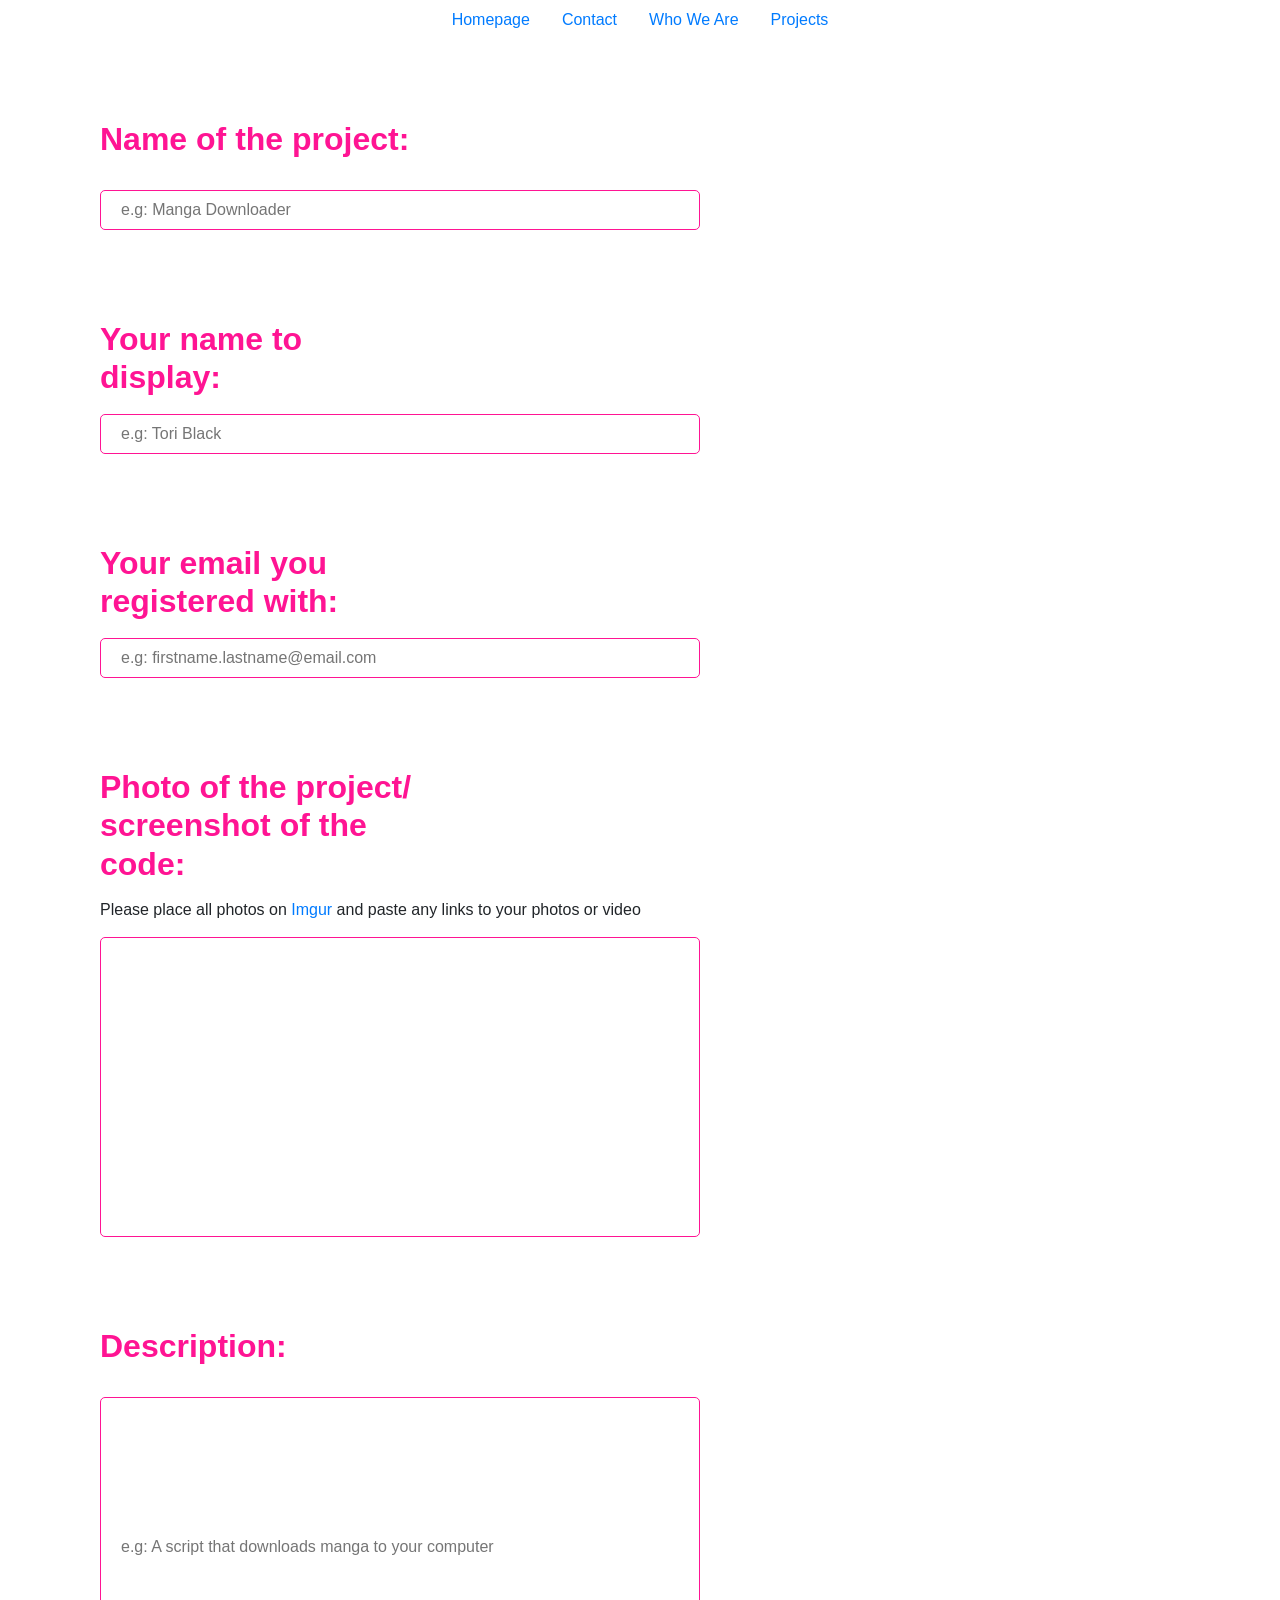
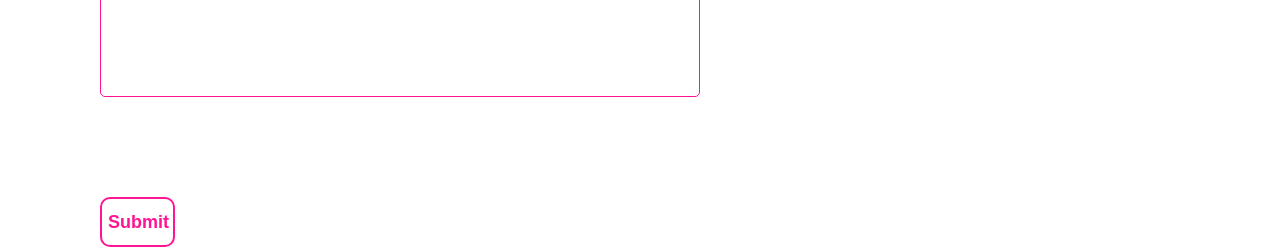
<file: HTML/add_project.html>
<!DOCTYPE html>
    <html>
        <head>
            <!--Bootstrap-->
            <link rel="stylesheet" href="https://stackpath.bootstrapcdn.com/bootstrap/4.1.3/css/bootstrap.min.css" integrity="sha384-MCw98/SFnGE8fJT3GXwEOngsV7Zt27NXFoaoApmYm81iuXoPkFOJwJ8ERdknLPMO" crossorigin="anonymous">
            <script src="https://code.jquery.com/jquery-3.3.1.slim.min.js" integrity="sha384-q8i/X+965DzO0rT7abK41JStQIAqVgRVzpbzo5smXKp4YfRvH+8abtTE1Pi6jizo" crossorigin="anonymous"></script>
            <script src="https://cdnjs.cloudflare.com/ajax/libs/popper.js/1.14.3/umd/popper.min.js" integrity="sha384-ZMP7rVo3mIykV+2+9J3UJ46jBk0WLaUAdn689aCwoqbBJiSnjAK/l8WvCWPIPm49" crossorigin="anonymous"></script>
            <script src="https://stackpath.bootstrapcdn.com/bootstrap/4.1.3/js/bootstrap.min.js" integrity="sha384-ChfqqxuZUCnJSK3+MXmPNIyE6ZbWh2IMqE241rYiqJxyMiZ6OW/JmZQ5stwEULTy" crossorigin="anonymous"></script>
            <!--Custom Stylesheets-->
            <link rel="Stylesheet" href="../CSS/add_project.css">
        
            <title>Submit a Project</title>
        </head>
        <body>
            <div id="NavBarDiv">
            <nav>
                <ul class="nav justify-content-center">
                    <li class="nav-item">
                        <a class="nav-link active" href="../index.html">Homepage</a>
                    </li>
                    <li class="nav-item">
                        <a class="nav-link active" href="contact.html">Contact</a>
                    </li>
                    <li class="nav-item">
                        <a class="nav-link active" href="team_about.html">Who We Are</a>
                    </li>
                    <li class="nav-item">
                        <a class="nav-link active" href="../PHP/projects.php">Projects</a>
                    </li>
                </ul>
            </nav>
        </div>
            <form id="project-submit-form" method="POST"  action="../PHP/submit_project.php">
                <div id="goback">
                    <a href="projects.html">Go Back to Projects</a>
                </div>
                <div id="subform">
                    <div class="question">
                        <h2 class="headline">Name of the project:</h2>
                        <input type="text" style="height:40px;" name="project_name"required placeholder="e.g: Manga Downloader">
                    </div>
                    <div class="question">
                        <h2 class="headline">Your name to display:</h2><br>
                        <input type="text" name="user_name" style="height:40px;" required placeholder="e.g: Tori Black">
                    </div>
                    <div class="question">
                        <h2 class="headline">Your email you registered with:</h2><br>
                        <input type="email" name="user_email" style="height:40px;" required placeholder="e.g: firstname.lastname@email.com">
                    </div>
                    <div class="question">
                        <h2 class="headline">Photo of the project/<br>screenshot of the code:</h2><br><br><br>
                        <h6 style="left: 100px;position: relative;">
                            Please place all photos on <a href="https://imgur.com/" target="_blank">Imgur</a>
                            and paste any links to your photos or video
                        </h6>     
                        <input type="text" name="media_links">
                        
                    </div>
                    <div class="question">
                        <h2 class="headline">Description:</h2>   
                        <input type="text" name="description" required placeholder="e.g: A script that downloads manga to your computer">
                    </div>     
                </div>
                <div id="submit">
                    <!--<a href="thank_you.html">Submit</a>-->
                    <input type="submit"> </input>
                </div>
            </form>
            

        </body>
</html>
</file>
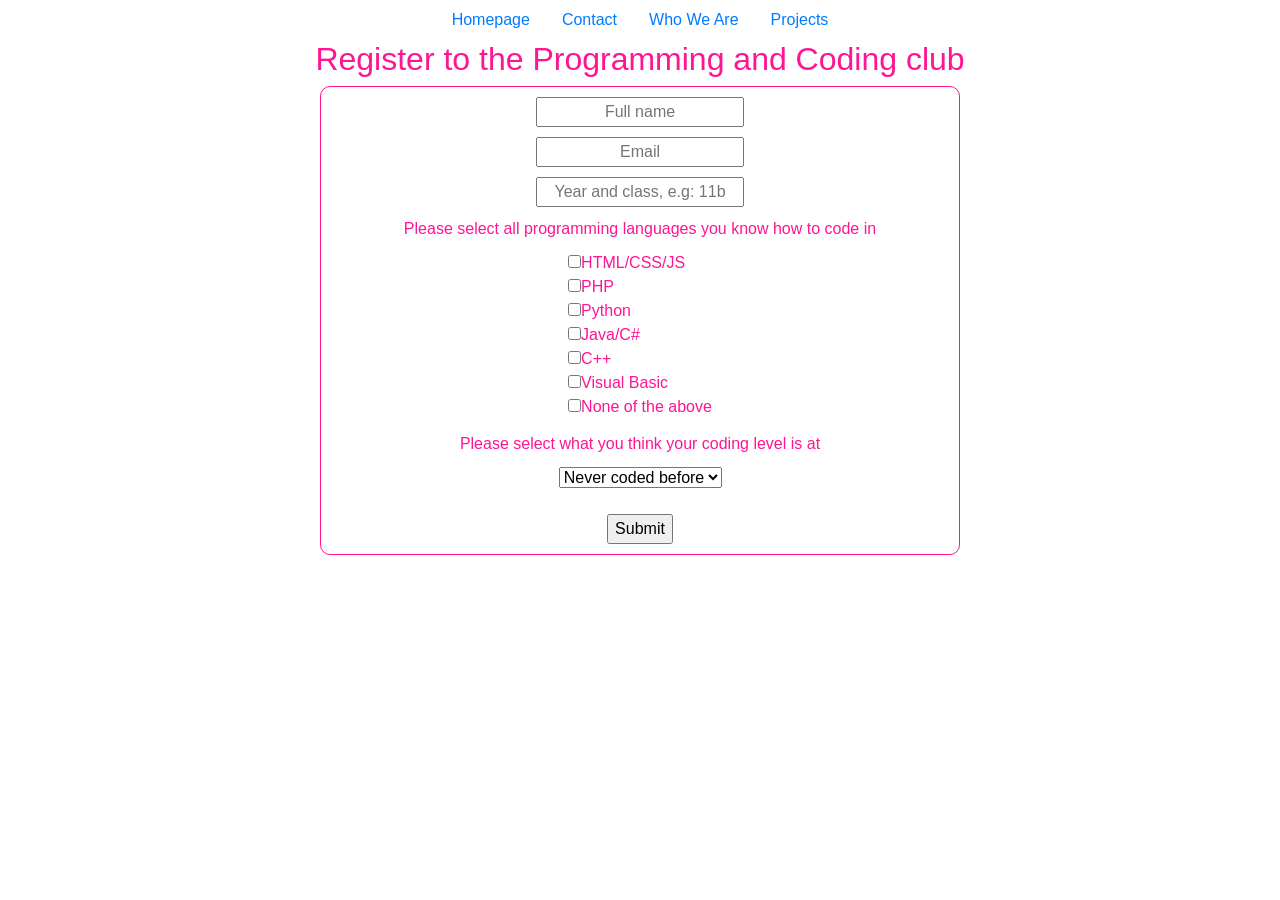
<file: HTML/contact.html>
<!DOCTYPE html>
<html>
    <head>
        <!--Bootstrap-->
        <link rel="stylesheet" href="https://stackpath.bootstrapcdn.com/bootstrap/4.1.3/css/bootstrap.min.css" integrity="sha384-MCw98/SFnGE8fJT3GXwEOngsV7Zt27NXFoaoApmYm81iuXoPkFOJwJ8ERdknLPMO" crossorigin="anonymous">
        <script src="https://code.jquery.com/jquery-3.3.1.slim.min.js" integrity="sha384-q8i/X+965DzO0rT7abK41JStQIAqVgRVzpbzo5smXKp4YfRvH+8abtTE1Pi6jizo" crossorigin="anonymous"></script>
        <script src="https://cdnjs.cloudflare.com/ajax/libs/popper.js/1.14.3/umd/popper.min.js" integrity="sha384-ZMP7rVo3mIykV+2+9J3UJ46jBk0WLaUAdn689aCwoqbBJiSnjAK/l8WvCWPIPm49" crossorigin="anonymous"></script>
        <script src="https://stackpath.bootstrapcdn.com/bootstrap/4.1.3/js/bootstrap.min.js" integrity="sha384-ChfqqxuZUCnJSK3+MXmPNIyE6ZbWh2IMqE241rYiqJxyMiZ6OW/JmZQ5stwEULTy" crossorigin="anonymous"></script>
        <!--Custom Stylesheets-->
        <link rel="Stylesheet" href="../CSS/contact.css">

        <title>Contact</title>
    </head>
    <body>
        <div id="NavBarDiv">
            <nav>
                <ul class="nav justify-content-center">
                    <li class="nav-item">
                        <a class="nav-link active" href="../index.html">Homepage</a>
                    </li>
                    <li class="nav-item">
                        <a class="nav-link active" href="contact.html">Contact</a>
                    </li>
                    <li class="nav-item">
                        <a class="nav-link active" href="team_about.html">Who We Are</a>
                    </li>
                    <li class="nav-item">
                        <a class="nav-link active" href="../PHP/projects.php">Projects</a>
                    </li>
                </ul>
            </nav>
        </div>
        <div id="container">
            <h2>Register to the Programming and Coding club</h2>
            <div id="register_form_div">
                <form id="form" method="POST"  action="../PHP/register.php"> <!--action="../PHP/register.php"-->
                    <input class="register_input" name="name_input"type="text" required placeholder="Full name"><br>
                    <input class="register_input" name="email_input"type="email" placeholder="Email" required><br>
                    <input class="register_input" name="year_level_input"type="text" required placeholder="Year and class, e.g: 11b">
                    <br>
                    <p>Please select all programming languages you know how to code in</p>
                    <div id="coding_experience_input" onchange="handleCheckbox(this);">
                        <input type="checkbox" name="coding_experience[]" value="HTML/CSS/JS" >HTML/CSS/JS
                        <br>
                        <input type="checkbox" name="coding_experience[]" value="PHP">PHP
                        <br>
                        <input type="checkbox" name="coding_experience[]" value="Python">Python
                        <br>
                        <input type="checkbox" name="coding_experience[]" value="Java/C#">Java/C#
                        <br>
                        <input type="checkbox" name="coding_experience[]" value="C++">C++
                        <br>
                        <input type="checkbox" name="coding_experience[]" value="Visual Basic">Visual Basic
                        <br>
                        <input id="None" type="checkbox" name="coding_experience[]" value="None of the above" >None of the above
                        <br>
                    </div>
                    <br>
                    <p> Please select what you think your coding level is at</p>
                    <div id="coding_level_input">
                        <select required name="coding_level">
                            <option value="Noob" name="Noob">Never coded before</option>
                            <option value="Beginner" name="Beginner">Beginner</option>
                            <option value="Intermediate" name="Intermediate">Intermediate</option>
                            <option value="Advanced" name="Advanced">Advanced</option>
                        </select>
    
                    </div>
                    <br>
                    <input id="submit_btn" type="submit" value="Submit"onclick="set_coding_experience();">  
                </form>
            </div>
        </div>
        
        <script>
            
            
            function set_coding_experience(){
                var checkboxArray = document.getElementsByName("coding_experience[]");
                var None_above_index = checkboxArray[checkboxArray.length -1];
                var unChecked = []
                if(1 == 1){
                    checkboxArray.forEach(function(val){
                        if (!val.checked){
                            unChecked.push(val);
                            if(val.value === None_above_index){
                                val.checked = true;
                                console.log("Val checked",val.checked);
                            }
                        }
                    })
                    console.log(unChecked);
                
                }
                //console.log(checkboxArray);
                $("#form").submit();            
            }
            
            function handleCheckbox(checkbox_div){
                var checkboxArray = Array.from(document.getElementsByName("coding_experience[]"));
                var None_above_index = checkboxArray[checkboxArray.length -1];
                var slicedArray = checkboxArray.slice(0,-1);
                if(None_above_index.checked){ // check if others 
                    slicedArray.forEach(function(val){
                        val.checked = false;
                    })
                }
            }
                
        </script>
    </body>
</html>
</file>
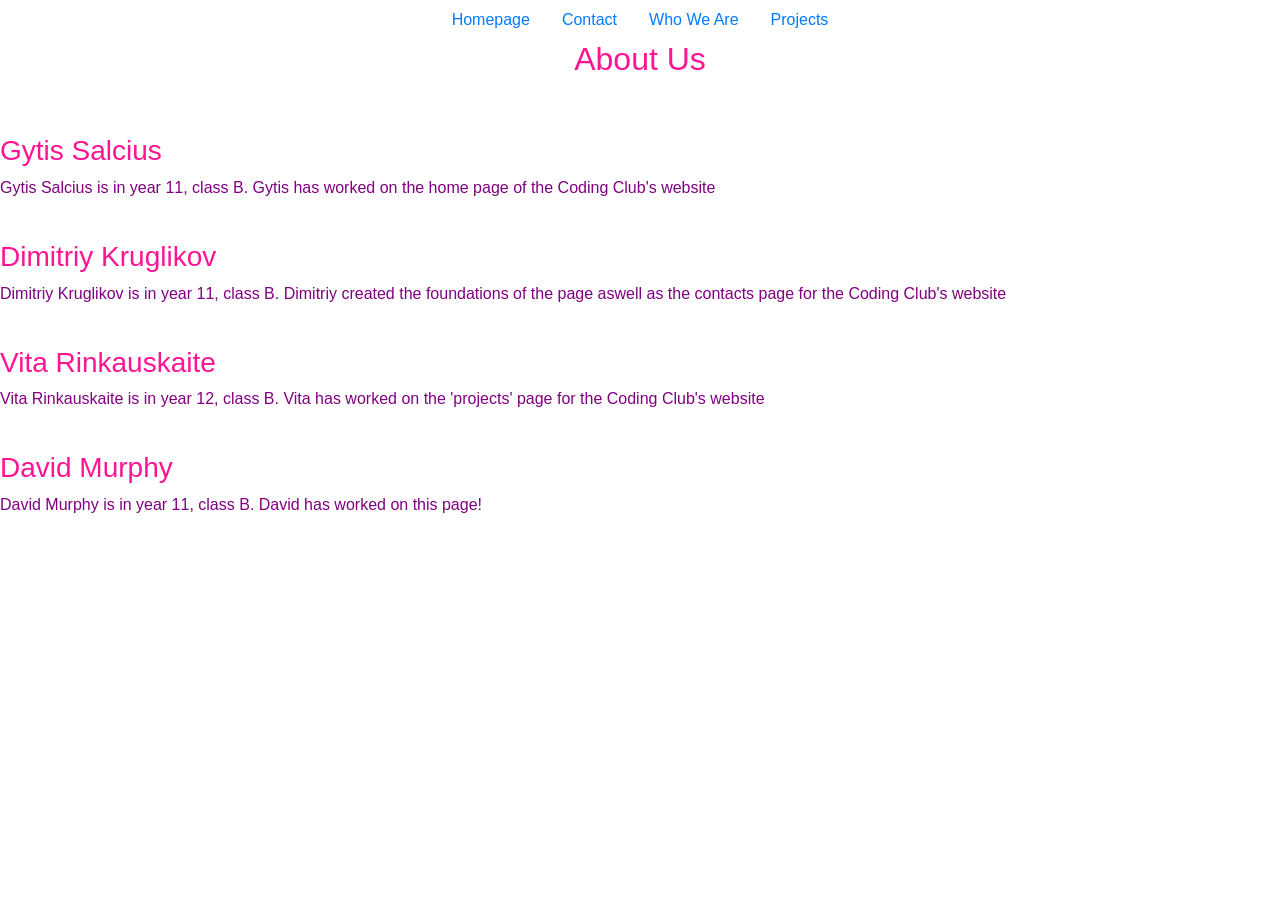
<file: HTML/team_about.html>
<!DOCTYPE html>
<html>
    <head>
        <!--Bootstrap-->
        <link rel="stylesheet" href="https://stackpath.bootstrapcdn.com/bootstrap/4.1.3/css/bootstrap.min.css" integrity="sha384-MCw98/SFnGE8fJT3GXwEOngsV7Zt27NXFoaoApmYm81iuXoPkFOJwJ8ERdknLPMO" crossorigin="anonymous">
        <script src="https://code.jquery.com/jquery-3.3.1.slim.min.js" integrity="sha384-q8i/X+965DzO0rT7abK41JStQIAqVgRVzpbzo5smXKp4YfRvH+8abtTE1Pi6jizo" crossorigin="anonymous"></script>
        <script src="https://cdnjs.cloudflare.com/ajax/libs/popper.js/1.14.3/umd/popper.min.js" integrity="sha384-ZMP7rVo3mIykV+2+9J3UJ46jBk0WLaUAdn689aCwoqbBJiSnjAK/l8WvCWPIPm49" crossorigin="anonymous"></script>
        <script src="https://stackpath.bootstrapcdn.com/bootstrap/4.1.3/js/bootstrap.min.js" integrity="sha384-ChfqqxuZUCnJSK3+MXmPNIyE6ZbWh2IMqE241rYiqJxyMiZ6OW/JmZQ5stwEULTy" crossorigin="anonymous"></script>
        <!--Custom Stylesheets-->
        <link rel="Stylesheet" href="../CSS/team_about.css">

        <title>About Us</title>
    </head>
    <body>
        

        <div id="NavBarDiv">
            <nav>
                <ul class="nav justify-content-center">
                    <li class="nav-item">
                        <a class="nav-link active" href="index.html">Homepage</a>
                    </li>
                    <li class="nav-item">
                        <a class="nav-link active" href="contact.html">Contact</a>
                    </li>
                    <li class="nav-item">
                        <a class="nav-link active" href="team_about.html">Who We Are</a>
                    </li>
                    <li class="nav-item">
                        <a class="nav-link active" href="../PHP/projects.php">Projects</a>
                    </li>
                </ul>
            </nav>
        </div>
        <h2 class='title'>About Us</h2>
        <br>
        <br>
        <a href="https://github.com/Gytis2030">
        
            <h3 class=words >Gytis Salcius</h3>
        </a>        
        <p class=word>Gytis Salcius is in year 11, class B. Gytis has worked on the home page of the Coding Club's website  </p>
        <br>
        <a href="https://github.com/Gaysha1337">
            <h3 class=words>Dimitriy Kruglikov</h3>
        </a>

        <p class=word>Dimitriy Kruglikov is in year 11, class B. Dimitriy created the foundations of the page aswell as the contacts page for the Coding Club's website</p>
        <br>
        <a href="https://github.com/Ninasilvi">
            <h3 class=words>Vita Rinkauskaite</h3>
    </a>
        <p class=word>Vita Rinkauskaite is in year 12, class B. Vita has worked on the 'projects' page for the Coding Club's website</p>
        <br>
        <a href="https://github.com/dahomu">
            <h3 class=words>David Murphy</h3>
        </a>       
        <p class=word>David Murphy is in year 11, class B. David has worked on this page!</p>       
    </body>

</html>
</file>
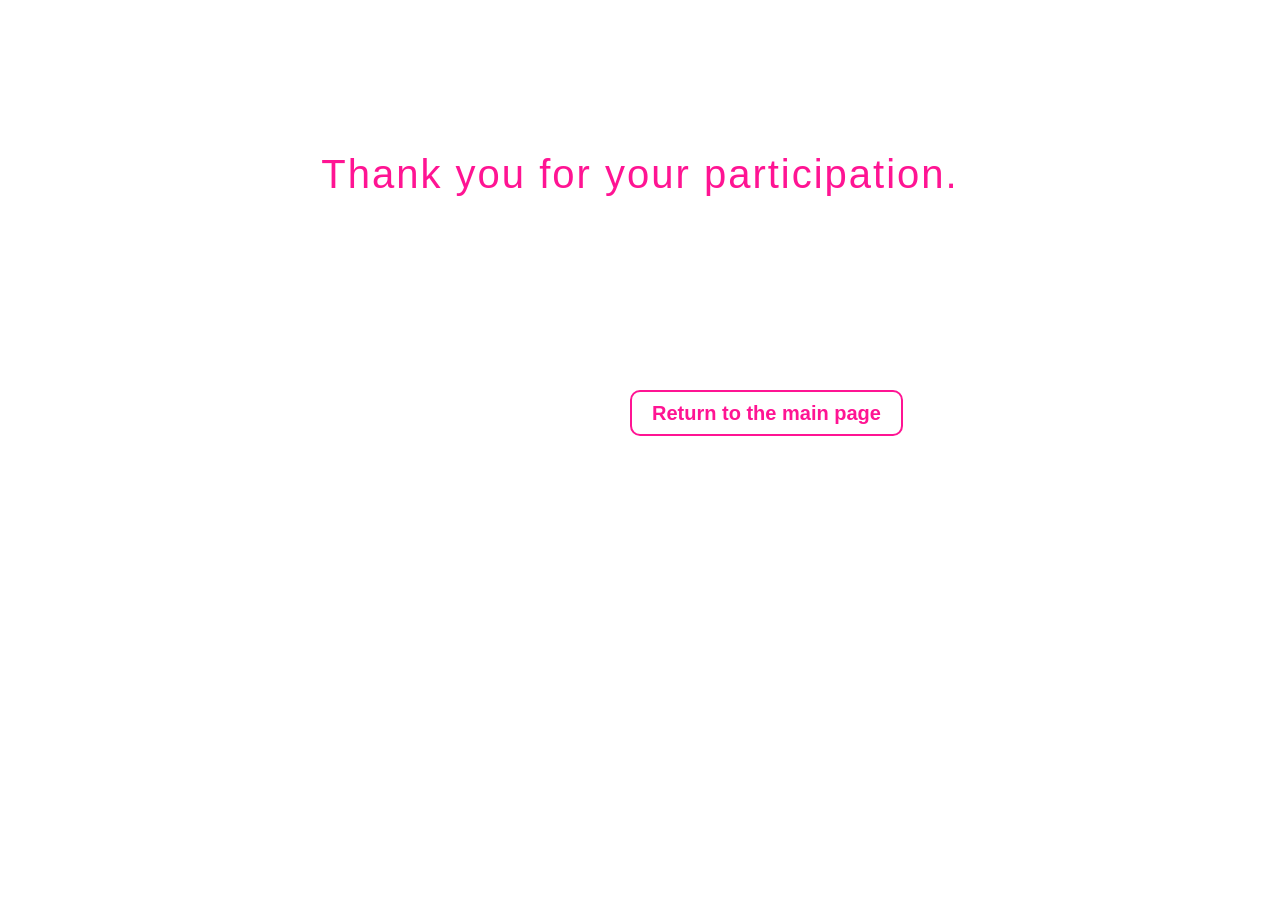
<file: HTML/thank_you.html>
<!DOCTYPE html>
<html>
        <head>
            <!--Bootstrap-->
            <link rel="stylesheet" href="https://stackpath.bootstrapcdn.com/bootstrap/4.1.3/css/bootstrap.min.css" integrity="sha384-MCw98/SFnGE8fJT3GXwEOngsV7Zt27NXFoaoApmYm81iuXoPkFOJwJ8ERdknLPMO" crossorigin="anonymous">
            <script src="https://code.jquery.com/jquery-3.3.1.slim.min.js" integrity="sha384-q8i/X+965DzO0rT7abK41JStQIAqVgRVzpbzo5smXKp4YfRvH+8abtTE1Pi6jizo" crossorigin="anonymous"></script>
            <script src="https://cdnjs.cloudflare.com/ajax/libs/popper.js/1.14.3/umd/popper.min.js" integrity="sha384-ZMP7rVo3mIykV+2+9J3UJ46jBk0WLaUAdn689aCwoqbBJiSnjAK/l8WvCWPIPm49" crossorigin="anonymous"></script>
            <script src="https://stackpath.bootstrapcdn.com/bootstrap/4.1.3/js/bootstrap.min.js" integrity="sha384-ChfqqxuZUCnJSK3+MXmPNIyE6ZbWh2IMqE241rYiqJxyMiZ6OW/JmZQ5stwEULTy" crossorigin="anonymous"></script>
            <!--Custom Stylesheets-->
            <link rel="Stylesheet" href= ../CSS/thank_you.css>

            <title>Thank you for participation</title>
        </head>
        <body>
            <div id="thanks">
                <h1>Thank you for your participation.</h1>
            </div>
            <div id="return">
                <a href="../index.html">Return to the main page</a>
            </div>
        </body>
</html>
</file>
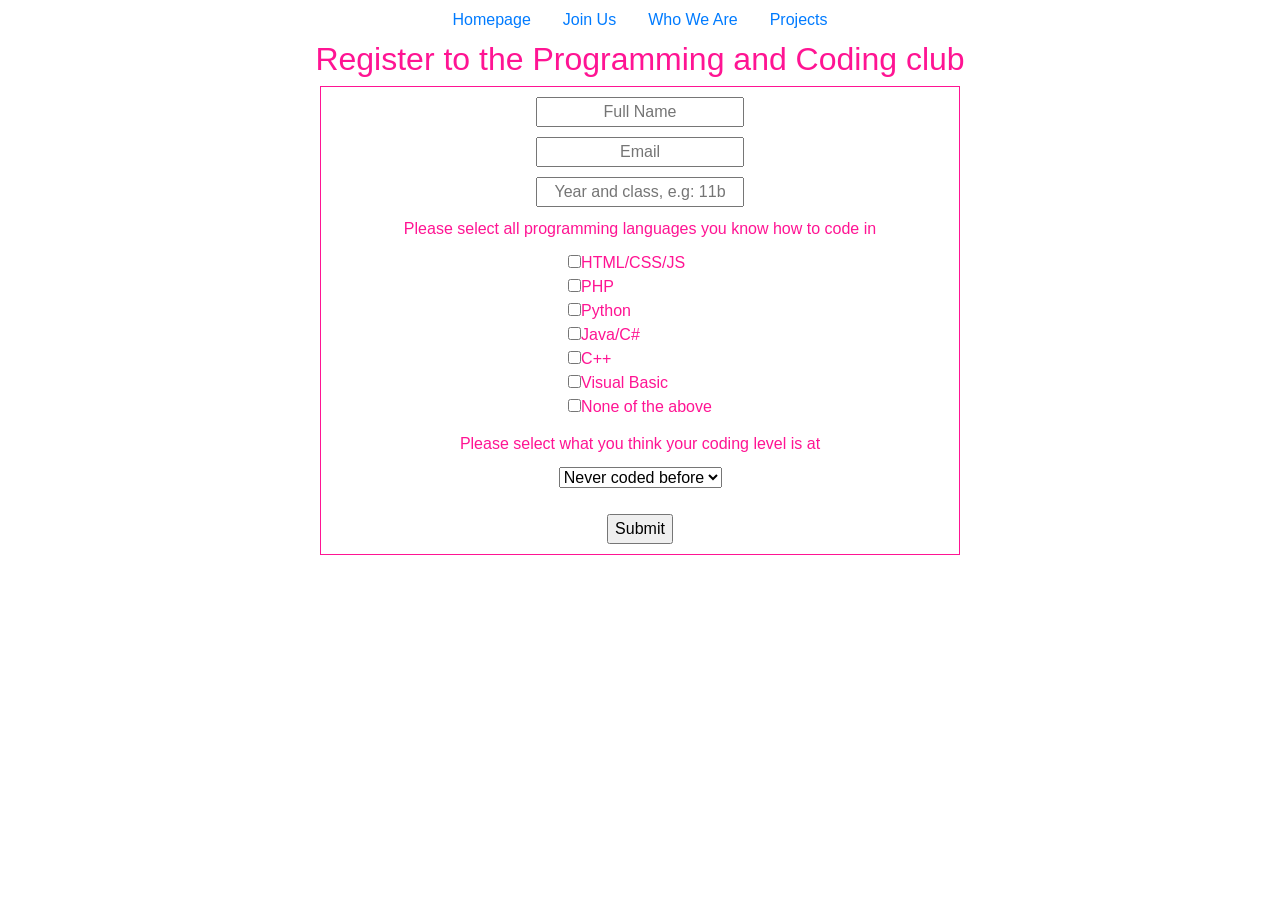
<file: Coding-club-website-master/HTML/contact.html>
<!DOCTYPE html>
<html>
    <head>
        <!--Bootstrap-->
        <link rel="stylesheet" href="https://stackpath.bootstrapcdn.com/bootstrap/4.1.3/css/bootstrap.min.css" integrity="sha384-MCw98/SFnGE8fJT3GXwEOngsV7Zt27NXFoaoApmYm81iuXoPkFOJwJ8ERdknLPMO" crossorigin="anonymous">
        <script src="https://code.jquery.com/jquery-3.3.1.slim.min.js" integrity="sha384-q8i/X+965DzO0rT7abK41JStQIAqVgRVzpbzo5smXKp4YfRvH+8abtTE1Pi6jizo" crossorigin="anonymous"></script>
        <script src="https://cdnjs.cloudflare.com/ajax/libs/popper.js/1.14.3/umd/popper.min.js" integrity="sha384-ZMP7rVo3mIykV+2+9J3UJ46jBk0WLaUAdn689aCwoqbBJiSnjAK/l8WvCWPIPm49" crossorigin="anonymous"></script>
        <script src="https://stackpath.bootstrapcdn.com/bootstrap/4.1.3/js/bootstrap.min.js" integrity="sha384-ChfqqxuZUCnJSK3+MXmPNIyE6ZbWh2IMqE241rYiqJxyMiZ6OW/JmZQ5stwEULTy" crossorigin="anonymous"></script>
        <!--Custom Stylesheets-->
        <link rel="Stylesheet" href="../CSS/contact.css">

        <title>Join Us</title>
    </head>
    <body>
        <div id="NavBarDiv">
            <nav>
                <ul class="nav justify-content-center">
                    <li class="nav-item">
                        <a class="nav-link active" href="index.html">Homepage</a>
                    </li>
                    <li class="nav-item">
                        <a class="nav-link active" href="contact.html">Join Us</a>
                    </li>
                    <li class="nav-item">
                        <a class="nav-link active" href="team_about.html">Who We Are</a>
                    </li>
                    <li class="nav-item">
                        <a class="nav-link active" href="projects.html">Projects</a>
                    </li>
                </ul>
            </nav>
        </div>
        <div id="container">
            <h2>Register to the Programming and Coding club</h2>
            <div id="register_form_div">
                <form id="form" method="POST" action="../PHP/register.php">
                    <input class="register_input" name="name_input"type="text" placeholder="Full Name"><br>
                    <input class="register_input" name="email_input"type="email" placeholder="Email"><br>
                    <input class="register_input" name="year_level_input"type="text" placeholder="Year and class, e.g: 11b">
                    <br>
                    <p>Please select all programming languages you know how to code in</p>
                    <div id="coding_experience_input">
                        <input type="checkbox" name="coding_experience[]" value="HTML/CSS/JS">HTML/CSS/JS
                        <br>
                        <input type="checkbox" name="coding_experience[]" value="PHP">PHP
                        <br>
                        <input type="checkbox" name="coding_experience[]" value="Python">Python
                        <br>
                        <input type="checkbox" name="coding_experience[]" value="Java/C#">Java/C#
                        <br>
                        <input type="checkbox" name="coding_experience[]" value="C++">C++
                        <br>
                        <input type="checkbox" name="coding_experience[]" value="Visual Basic">Visual Basic
                        <br>
                        <input type="checkbox" name="coding_experience[]" value="None of the above">None of the above
                        <br>
                    </div>
                    <br>
                    <p> Please select what you think your coding level is at</p>
                    <div id="coding_level_input">
                        <select required name="coding_level">
                            <option value="Noob" name="Noob">Never coded before</option>
                            <option value="Beginner" name="Beginner">Beginner</option>
                            <option value="Intermediate" name="Intermediate">Intermediate</option>
                            <option value="Advanced" name="Advanced">Adavanced</option>
                        </select>
    
                    </div>
                    <br>
                    <input id="submit_btn"type="submit" value="Submit">
                </form>
            </div>
            

        </div>
        
    </body>
</html>
</file>
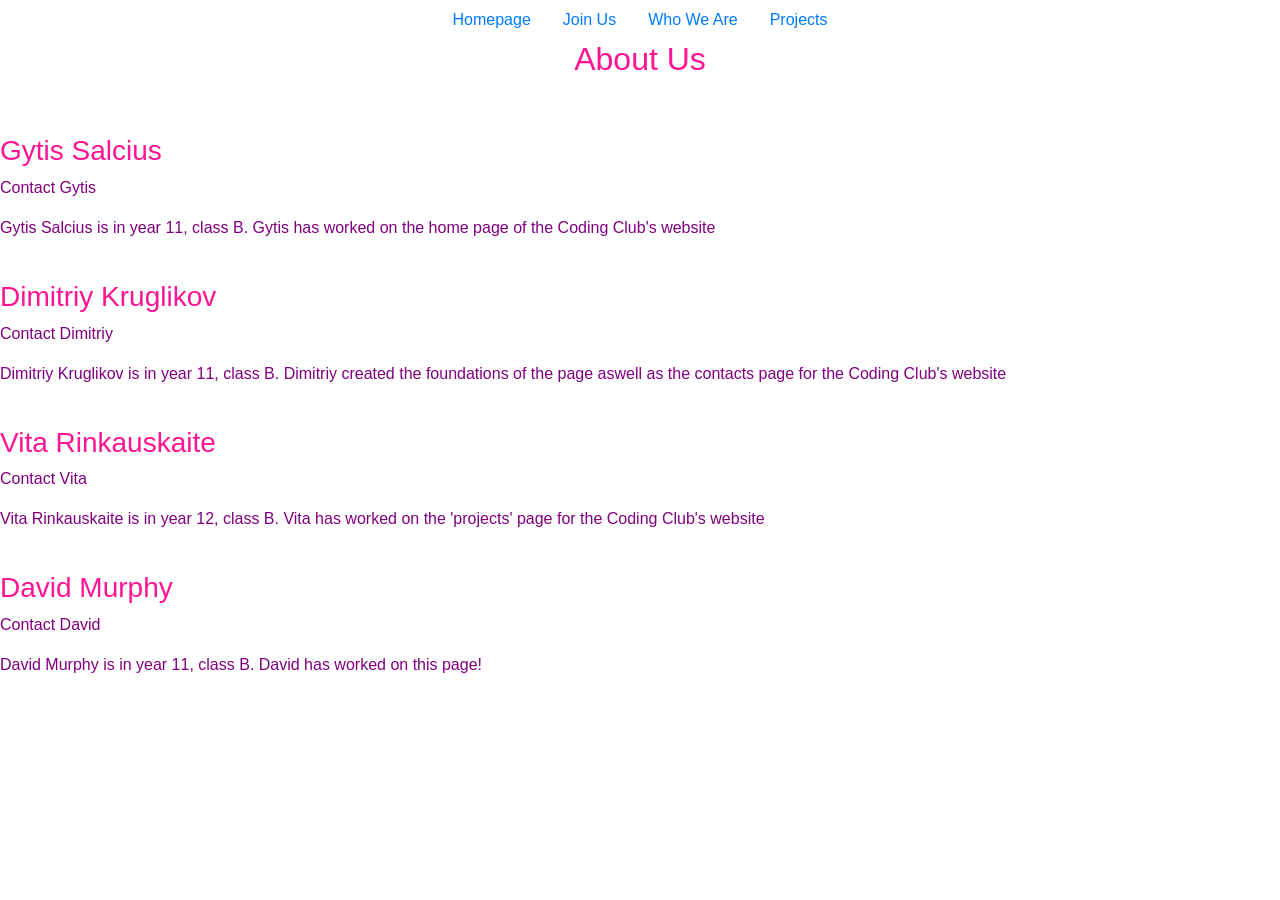
<file: Coding-club-website-master/HTML/team_about.html>
<!DOCTYPE html>
<html>
    <head>
        <!--Bootstrap-->
        <link rel="stylesheet" href="https://stackpath.bootstrapcdn.com/bootstrap/4.1.3/css/bootstrap.min.css" integrity="sha384-MCw98/SFnGE8fJT3GXwEOngsV7Zt27NXFoaoApmYm81iuXoPkFOJwJ8ERdknLPMO" crossorigin="anonymous">
        <script src="https://code.jquery.com/jquery-3.3.1.slim.min.js" integrity="sha384-q8i/X+965DzO0rT7abK41JStQIAqVgRVzpbzo5smXKp4YfRvH+8abtTE1Pi6jizo" crossorigin="anonymous"></script>
        <script src="https://cdnjs.cloudflare.com/ajax/libs/popper.js/1.14.3/umd/popper.min.js" integrity="sha384-ZMP7rVo3mIykV+2+9J3UJ46jBk0WLaUAdn689aCwoqbBJiSnjAK/l8WvCWPIPm49" crossorigin="anonymous"></script>
        <script src="https://stackpath.bootstrapcdn.com/bootstrap/4.1.3/js/bootstrap.min.js" integrity="sha384-ChfqqxuZUCnJSK3+MXmPNIyE6ZbWh2IMqE241rYiqJxyMiZ6OW/JmZQ5stwEULTy" crossorigin="anonymous"></script>
        <!--Custom Stylesheets-->
        <link rel="Stylesheet" href="../CSS/team_about.css">

        <title>About Us</title>
    </head>
    <body>
        

        <div id="NavBarDiv">
            <nav>
                <ul class="nav justify-content-center">
                    <li class="nav-item">
                        <a class="nav-link active" href="index.html">Homepage</a>
                    </li>
                    <li class="nav-item">
                        <a class="nav-link active" href="contact.html">Join Us</a>
                    </li>
                    <li class="nav-item">
                        <a class="nav-link active" href="team_about.html">Who We Are</a>
                    </li>
                    <li class="nav-item">
                        <a class="nav-link active" href="projects.html">Projects</a>
                    </li>
                </ul>
            </nav>
        </div>
        <h2 class='title'>About Us</h2>
        <br>
        <br>
       
       
        <a href="https://github.com/Gytis2030">
        
            <h3 class=words >Gytis Salcius</h3>
        </a>
        
        <a href="mailto:Gytis.Salcius@learning.ecolint.ch">
                <p class=word>Contact Gytis</p>

        </a>
        
        <p class=word>Gytis Salcius is in year 11, class B. Gytis has worked on the home page of the Coding Club's website  </p>
        <br>
        
        
        <a href="https://github.com/Gaysha1337">
            <h3 class=words>Dimitriy Kruglikov</h3>
            <a href="mailto:dimitriy.Kruglikov@learning.ecolint.ch">
                    <p class=word>Contact Dimitriy</p>
        
                </a>
        </a>
        
            
    
        <p class=word>Dimitriy Kruglikov is in year 11, class B. Dimitriy created the foundations of the page aswell as the contacts page for the Coding Club's website</p>
        <br>
        
        
        <a href="https://github.com/Ninasilvi">
            <h3 class=words>Vita Rinkauskaite</h3>
    </a>
    <a href="mailto:vita.Rinkauskaite@learning.ecolint.ch">
            <p class=word>Contact Vita</p>

        </a>
        <p class=word>Vita Rinkauskaite is in year 12, class B. Vita has worked on the 'projects' page for the Coding Club's website</p>
        <br>
        
        
        <a href="https://github.com/dahomu">
            <h3 class=words>David Murphy</h3>
        </a>
        
        <a href="mailto:david.murphy@learning.ecolint.ch">
                <p class=word>Contact David</p>
    
            </a>
    
        
        <p class=word>David Murphy is in year 11, class B. David has worked on this page!</p>
        
    </body>

</html>
</file>
<file: CSS/add_project.css>
.nav-link:focus, .nav-link:hover {
    /* text-decoration: none; */
    color: #ff1493;
}

#goback a{
    border: 2px solid deeppink;
    background-color: white;
    color: deeppink;
    padding: 10px;
    position: fixed;
    margin: 20px;
    top: 75px;
    left: 1300px;
    font-weight: bold;
    border-radius: 10px;
    font-size: 16px;
}

#goback a:hover{
    border: 2px solid white;
    background-color: deeppink;
    color: white;
}

.headline{
    color: deeppink;
    padding: 50px;
    margin: 30px 50px 10px 50px;
    font-weight: bold;
    height: 100px;
    width: 420px;
}

.headline:hover{
    color: black
}

.question{
    margin: 30px 0;
}

.question input{
    border: 1px solid deeppink;
    color: rgb(69,69,69);
    height: 300px;
    width: 600px;
    position: relative;
    top: 0;
    left: 100px;
    margin: 10px 0;
    padding: 10px 20px;
    border-radius: 5px;
}

#email {
    border: 1px solid deeppink;
    color: rgb(69,69,69);
    width: 600px;
    position: relative;
    top: 0;
    left: 100px;
    margin: 10px 0;
    padding: 10px 20px;
    border-radius: 5px;
}

#submit input{
    border: 2px solid deeppink;
    background-color: white;
    color: deeppink;
    position: relative;
    margin: 30px;
    top: 30px;
    left: 70px;
    font-weight: bold;
    border-radius: 10px;
    font-size: 18px;
    height: 50px;
    width: 75px;
}

#submit input:hover{
    border: 2px solid white;
    background-color: deeppink;
    color: white;
}
</file>
<file: CSS/contact.css>
*{
    text-align: center;
}
p {
    margin-bottom: 10px;
    margin-top: 10px;
}
input {
    text-align: center;
}


#submit_btn {
    margin-bottom: 10px;
}

h2{
    text-align: center;
    display: block;
    margin-left: auto;
    margin-right: auto;
    color:deeppink;
}
.nav-link:focus, .nav-link:hover {
    /* text-decoration: none; */
    color: deeppink;
}
#register_form_div{
    text-align: center;
    display: block;
    margin-left: auto;
    margin-right: auto;
    color:deeppink;
    border: 1px;
    border-style: double;
    border-color: deeppink;
    border-radius: 10px;
    width: 50%;
}
.register_input{
    margin-top: 10px;
}
#coding_experience_input{
    /*width: 50%;*/
    vertical-align: 10%;
    display: inline-block;
    text-align: -webkit-auto;
}
</file>
<file: CSS/team_about.css>
.nav-link:focus, .nav-link:hover {
    /* text-decoration: none; */
    color: deeppink;
}

#header1 {
    text-align:center;
    Color: deeppink;
}
.title {
    text-align:center;
    color: deeppink;
}

.words{
    color: deeppink;
}

.word{
    color: purple;
}
</file>
<file: Coding-club-website-master/CSS/contact.css>
*{
    text-align: center;
}
p {
    margin-bottom: 10px;
    margin-top: 10px;
}
input {
    text-align: center;
}


#submit_btn {
    margin-bottom: 10px;
}

h2{
    text-align: center;
    display: block;
    margin-left: auto;
    margin-right: auto;
    color:deeppink;
}
.nav-link:focus, .nav-link:hover {
    /* text-decoration: none; */
    color: deeppink;
}
#register_form_div{
    text-align: center;
    display: block;
    margin-left: auto;
    margin-right: auto;
    color:deeppink;
    border: 1px;
    border-style: double;
    border-color: deeppink;
    width: 50%;
}
.register_input{
    margin-top: 10px;
}
#coding_experience_input{
    /*width: 50%;*/
    vertical-align: 10%;
    display: inline-block;
    text-align: -webkit-auto;
}
</file>
<file: Coding-club-website-master/CSS/team_about.css>
.nav-link:focus, .nav-link:hover {
    /* text-decoration: none; */
    color: deeppink;
}

#header1 {
    text-align:center;
    Color: deeppink;
}
.title {
    text-align:center;
    color: deeppink;
}

.words{
    color: deeppink;
}

.word{
    color: purple;
}
</file>
